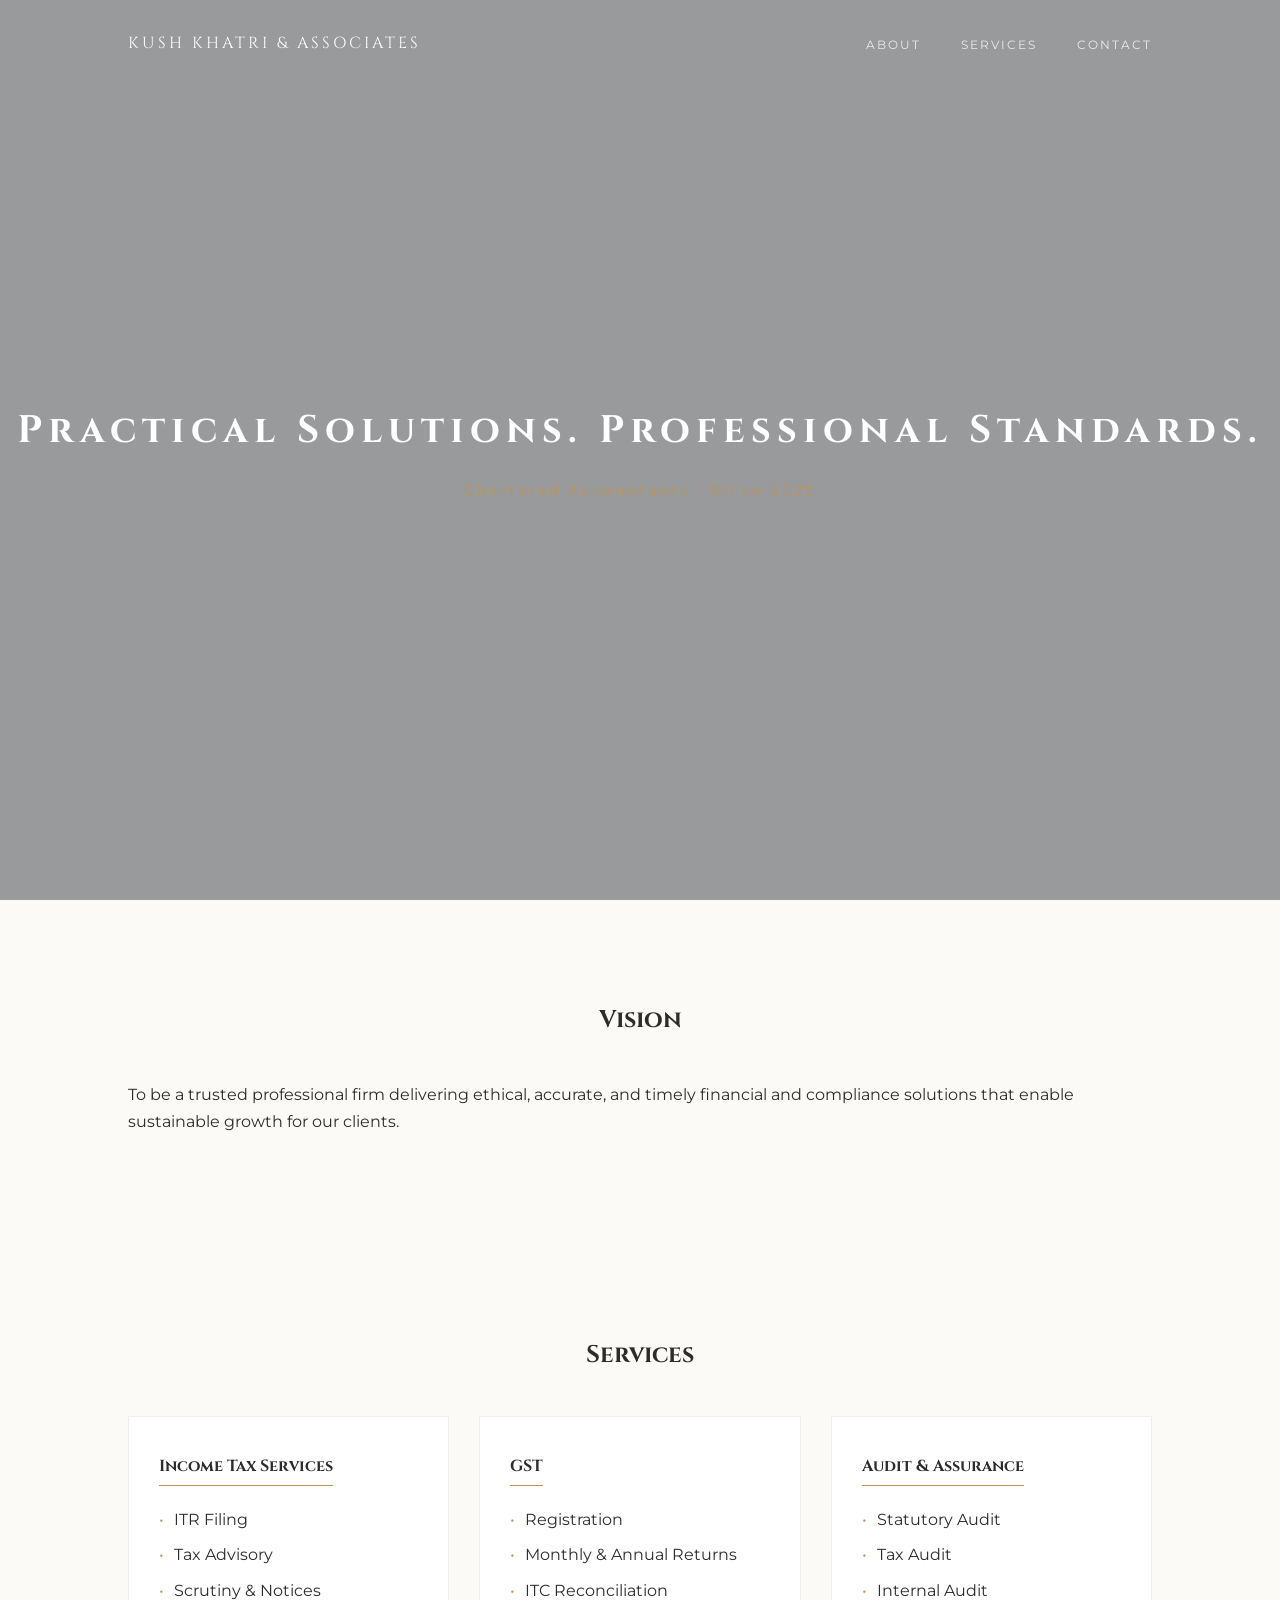
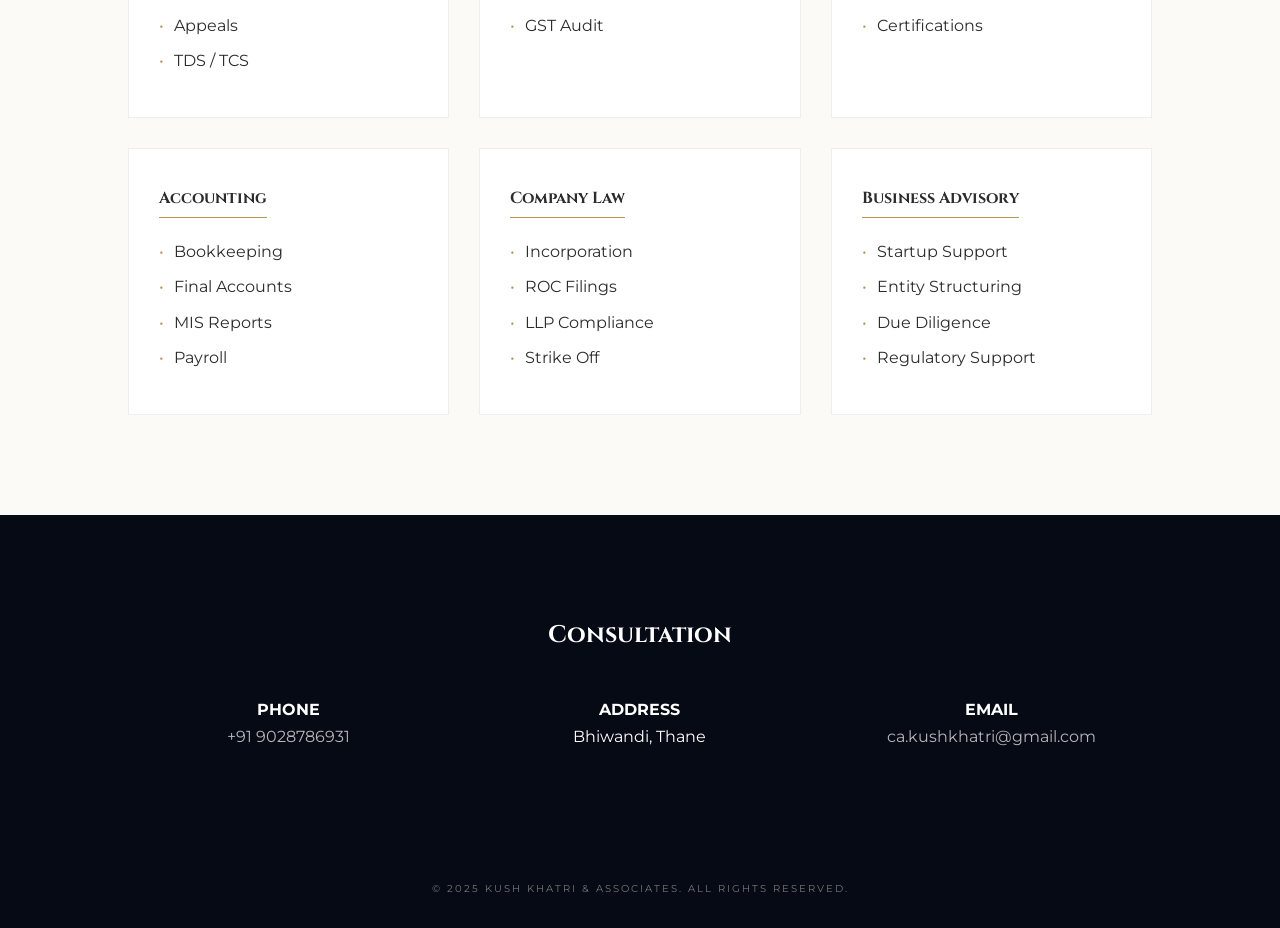
<file: index.html>
<!DOCTYPE html>
<html lang="en">
<head>
    <meta charset="UTF-8" />
    <meta name="viewport" content="width=device-width, initial-scale=1.0" />

    <title>KK&A | Chartered Accountants</title>

    <!-- Fonts -->
    <link href="https://fonts.googleapis.com/css2?family=Cinzel:wght@400;700&family=Montserrat:wght@300;400;600&display=swap" rel="stylesheet">

    <!-- CSS -->
    <link rel="stylesheet" href="assets/css/styles.css">
</head>
<body>

<!-- NAVBAR -->
<nav id="navbar">
    <a href="#" class="logo">KUSH KHATRI & ASSOCIATES</a>

    <ul class="nav-links">
        <li><a href="#about">ABOUT</a></li>
        <li><a href="#services">SERVICES</a></li>
        <li><a href="#contact">CONTACT</a></li>
    </ul>

    <div class="burger" id="burger">
        <div class="line1"></div>
        <div class="line2"></div>
        <div class="line3"></div>
    </div>
</nav>

<!-- HERO -->
<header class="hero">
    <h1 class="reveal">Practical Solutions. Professional Standards.</h1>
    <p class="reveal">Chartered Accountants • Since 2025</p>
</header>

<!-- ABOUT -->
<section id="about" class="reveal">
    <h2>Vision</h2>
    <div class="about-content">
        <p>
            To be a trusted professional firm delivering ethical, accurate,
            and timely financial and compliance solutions that enable sustainable
            growth for our clients.
        </p>
    </div>
</section>

<!-- SERVICES -->
<section id="services">
    <h2 class="reveal">Services</h2>

    <div class="services">
        <div class="service-item reveal">
            <h3>Income Tax Services</h3>
            <ul>
                <li>ITR Filing</li>
                <li>Tax Advisory</li>
                <li>Scrutiny & Notices</li>
                <li>Appeals</li>
                <li>TDS / TCS</li>
            </ul>
        </div>

        <div class="service-item reveal">
            <h3>GST</h3>
            <ul>
                <li>Registration</li>
                <li>Monthly & Annual Returns</li>
                <li>ITC Reconciliation</li>
                <li>GST Audit</li>
            </ul>
        </div>

        <div class="service-item reveal">
            <h3>Audit & Assurance</h3>
            <ul>
                <li>Statutory Audit</li>
                <li>Tax Audit</li>
                <li>Internal Audit</li>
                <li>Certifications</li>
            </ul>
        </div>

        <div class="service-item reveal">
            <h3>Accounting</h3>
            <ul>
                <li>Bookkeeping</li>
                <li>Final Accounts</li>
                <li>MIS Reports</li>
                <li>Payroll</li>
            </ul>
        </div>

        <div class="service-item reveal">
            <h3>Company Law</h3>
            <ul>
                <li>Incorporation</li>
                <li>ROC Filings</li>
                <li>LLP Compliance</li>
                <li>Strike Off</li>
            </ul>
        </div>

        <div class="service-item reveal">
            <h3>Business Advisory</h3>
            <ul>
                <li>Startup Support</li>
                <li>Entity Structuring</li>
                <li>Due Diligence</li>
                <li>Regulatory Support</li>
            </ul>
        </div>
    </div>
</section>

<!-- CONTACT -->
<section id="contact" class="contact">
    <h2 class="reveal">Consultation</h2>

    <div class="contact-grid reveal">
        <div class="contact-info">
            <h4>PHONE</h4>
            <p><a href="tel:+919028786931">+91 9028786931</a></p>
        </div>

        <div class="contact-info">
            <h4>ADDRESS</h4>
            <p>Bhiwandi, Thane</p>
        </div>

        <div class="contact-info">
            <h4>EMAIL</h4>
            <p><a href="mailto:ca.kushkhatri@gmail.com">ca.kushkhatri@gmail.com</a></p>
        </div>
    </div>
</section>

<footer>
    © 2025 KUSH KHATRI & ASSOCIATES. ALL RIGHTS RESERVED.
</footer>

<script src="assets/js/main.js"></script>
</body>
</html>
</file>
<file: assets/css/styles.css>
:root {
    --midnight: #050a14;
    --gold: #bd9354;
    --cream: #fcfaf7;
    --text: #2c2c2c;
}

* {
    margin: 0;
    padding: 0;
    box-sizing: border-box;
}

html { scroll-behavior: smooth; }

body {
    font-family: 'Montserrat', sans-serif;
    background: var(--cream);
    color: var(--text);
    line-height: 1.7;
    overflow-x: hidden;
}

/* NAVBAR */
nav {
    position: fixed;
    top: 0;
    width: 100%;
    padding: 30px 10%;
    display: flex;
    justify-content: space-between;
    align-items: center;
    transition: 0.4s ease;
    z-index: 1000;
}

nav.scrolled {
    background: rgba(252,250,247,0.98);
    padding: 15px 10%;
    box-shadow: 0 4px 20px rgba(0,0,0,0.05);
}

.logo {
    font-family: 'Cinzel', serif;
    font-size: 1rem;
    letter-spacing: 3px;
    color: white;
    text-decoration: none;
}

nav.scrolled .logo { color: var(--midnight); }

.nav-links {
    display: flex;
    list-style: none;
}

.nav-links li { margin-left: 40px; }

.nav-links a {
    text-decoration: none;
    font-size: 0.75rem;
    letter-spacing: 2px;
    color: white;
    opacity: 0.8;
}

nav.scrolled .nav-links a { color: var(--midnight); }

.nav-links a:hover { color: var(--gold); }

/* BURGER */
.burger {
    display: none;
    cursor: pointer;
}

.burger div {
    width: 25px;
    height: 2px;
    background: white;
    margin: 5px;
    transition: 0.3s;
}

/* HERO */
.hero {
    height: 100vh;
    display: flex;
    flex-direction: column;
    justify-content: center;
    align-items: center;
    text-align: center;
    color: white;
    background:
        linear-gradient(rgba(5,10,20,.4), rgba(5,10,20,.4)),
        url("https://images.unsplash.com/photo-1497215728101-856f4ea42174?auto=format&fit=crop&w=1600&q=80");
    background-size: cover;
    background-position: center;
}

.hero h1 {
    font-family: 'Cinzel', serif;
    font-size: clamp(1.2rem, 4vw, 2.4rem);
    letter-spacing: 6px;
    margin-bottom: 15px;
}

.hero p {
    font-size: 0.9rem;
    letter-spacing: 3px;
    color: var(--gold);
}

/* SECTIONS */
section {
    padding: 100px 10%;
}

h2 {
    font-family: 'Cinzel', serif;
    text-align: center;
    margin-bottom: 40px;
}

/* SERVICES */
.services {
    display: grid;
    grid-template-columns: repeat(auto-fit, minmax(260px, 1fr));
    gap: 30px;
}

.service-item {
    background: white;
    padding: 35px 30px;
    border: 1px solid #eee;
    transition: 0.4s;
}

.service-item:hover {
    transform: translateY(-8px);
    box-shadow: 0 15px 40px rgba(0,0,0,0.06);
}

.service-item h3 {
    font-family: 'Cinzel', serif;
    font-size: 1rem;
    margin-bottom: 20px;
    border-bottom: 1px solid var(--gold);
    display: inline-block;
    padding-bottom: 5px;
}

.service-item ul {
    list-style: none;
}

.service-item li {
    margin-bottom: 8px;
    padding-left: 15px;
    position: relative;
}

.service-item li::before {
    content: "•";
    color: var(--gold);
    position: absolute;
    left: 0;
}

/* CONTACT */
.contact {
    background: var(--midnight);
    color: white;
}

.contact-grid {
    display: grid;
    grid-template-columns: repeat(auto-fit, minmax(220px, 1fr));
    gap: 30px;
    text-align: center;
}

.contact a {
    color: white;
    text-decoration: none;
    opacity: 0.7;
}

.contact a:hover {
    color: var(--gold);
    opacity: 1;
}

/* FOOTER */
footer {
    background: var(--midnight);
    color: #777;
    text-align: center;
    padding: 30px;
    font-size: 0.65rem;
    letter-spacing: 2px;
}

/* REVEAL */
.reveal {
    opacity: 0;
    transform: translateY(25px);
    transition: 0.8s ease;
}

.reveal.active {
    opacity: 1;
    transform: translateY(0);
}

/* 📱 MOBILE */
@media (max-width: 768px) {

    nav {
        padding: 20px 6%;
    }

    .burger {
        display: block;
        z-index: 1001;
    }

    .nav-links {
        position: fixed;
        inset: 0;
        background: var(--cream);
        flex-direction: column;
        justify-content: center;
        align-items: center;
        transform: translateX(100%);
        transition: 0.4s ease;
        z-index: 1000;
    }

    .nav-links li {
        margin: 20px 0;
    }

    .nav-links a {
        color: var(--midnight);
        font-size: 1.1rem;
    }

    .nav-active {
        transform: translateX(0);
    }

    .toggle .line1 {
        transform: rotate(-45deg) translate(-5px, 6px);
    }

    .toggle .line2 {
        opacity: 0;
    }

    .toggle .line3 {
        transform: rotate(45deg) translate(-5px, -6px);
    }

    .hero h1 {
        letter-spacing: 3px;
        padding: 0 10px;
    }

    section {
        padding: 80px 6%;
    }
}
</file>
